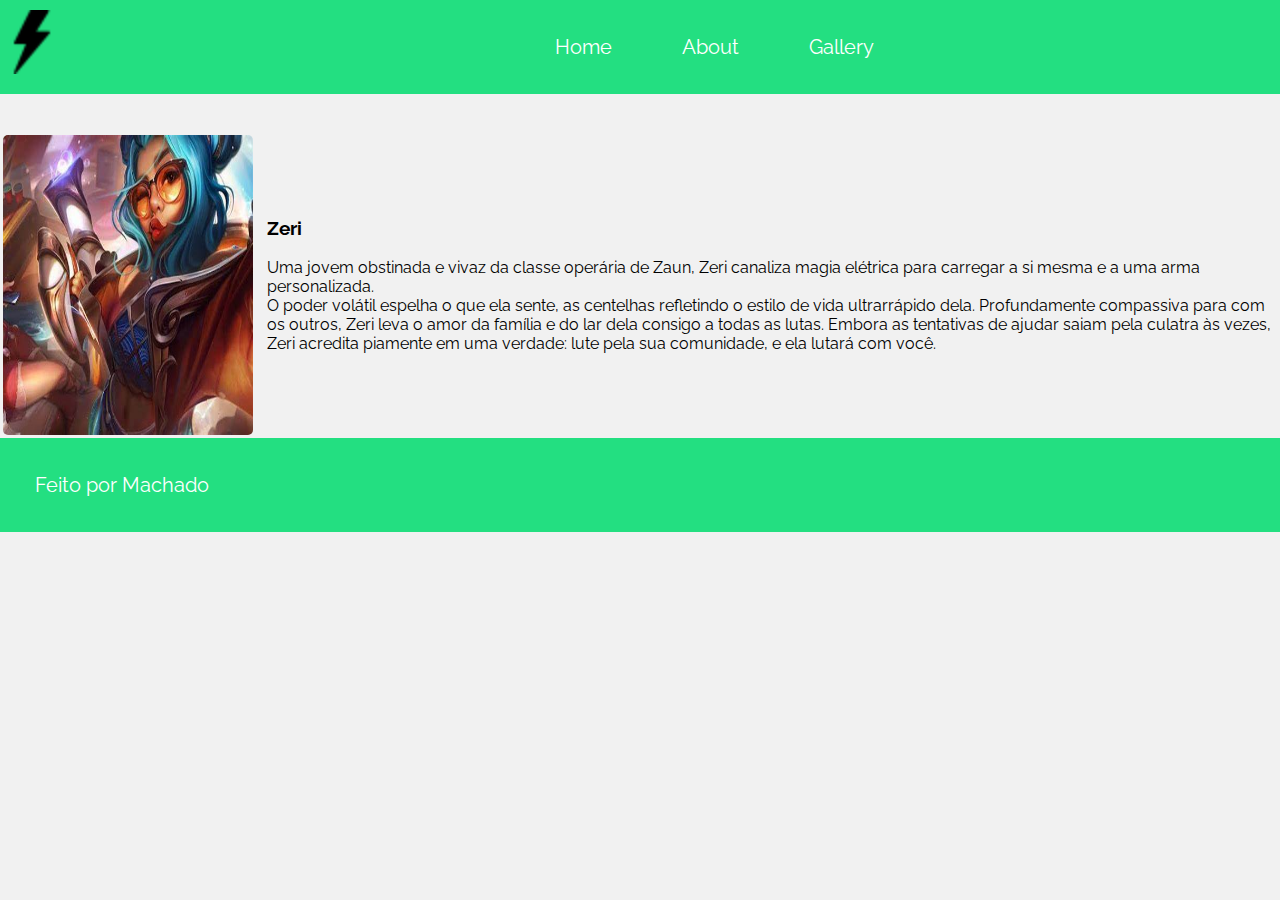
<file: Quero meu D + gallery/about.html>
<!DOCTYPE html>
<html lang="en">
<head>
    
    <meta charset="UTF-8">
    <meta http-equiv="X-UA-Compatible" content="IE=edge">
    <meta name="viewport" content="width=device-width, initial-scale=1.0">
    <title>Aula-1</title>
    <link rel="stylesheet" type="text/css" href="style.css" media="screen" />
   
    </head>
<body>
    <header>
        <nav id="nav-menu">
            <img class="img_logo" src="img/logo.png">
            <ul id="menu-content">
                <li id="list-content"><a href="index.html">Home</a></li>
                <li id="list-content"><a href="about.html">About</a></li>
                <li id="list-content"><a href="gallery.html">Gallery</a></li>
            </ul>
        </nav>
    </header>
    <BR>
        <BR>
      
    <section>
        <table>
            <tr>
                <td><img class="about-img" src="img/about.jpeg"></td>
                <td>
                    <h3>Zeri</h3><BR>
                        Uma jovem obstinada e vivaz da classe operária de Zaun,
                       Zeri canaliza magia elétrica para carregar a si mesma e a uma arma personalizada.</p>
                         O poder volátil espelha o que ela sente, as centelhas refletindo o estilo de vida ultrarrápido dela.
                         Profundamente compassiva para com os outros, Zeri leva o amor da família e do lar dela consigo a todas as lutas. Embora as tentativas de ajudar saiam pela culatra às vezes, Zeri acredita piamente em uma verdade: lute pela sua comunidade, e ela lutará com você.</p>
                </td>
            </tr>
        </table>
        <footer id="footer-content-about">
        
        <p> Feito por Machado</p>
    </footer>
    </section>
</body>
</html>
</file>
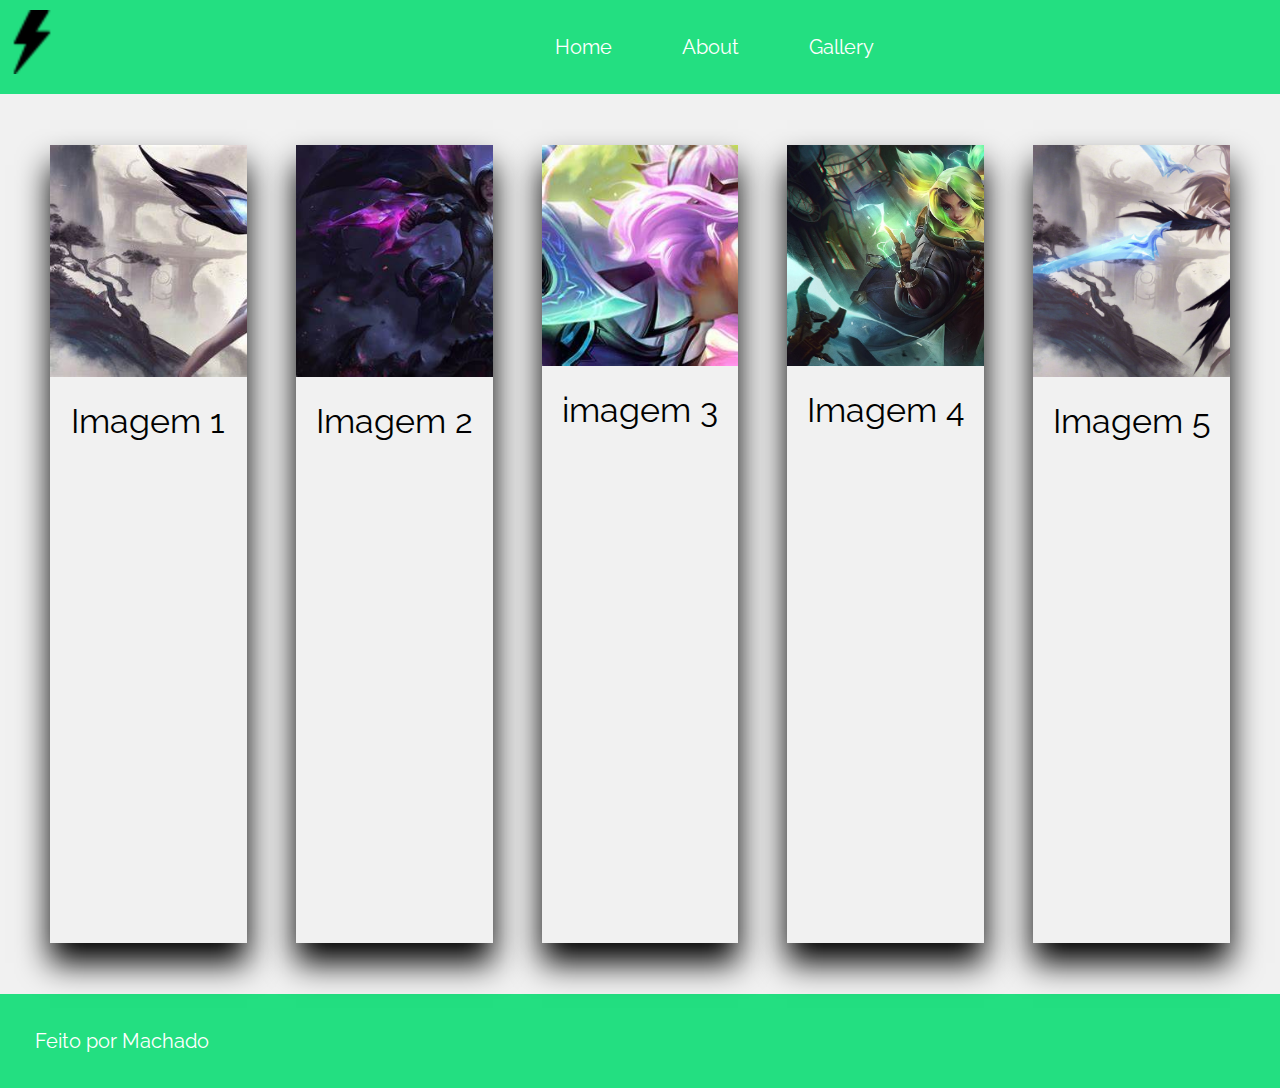
<file: Quero meu D + gallery/gallery.html>
<!DOCTYPE html>
<html lang="en">
<head>
    
    <meta charset="UTF-8">
    <meta http-equiv="X-UA-Compatible" content="IE=edge">
    <meta name="viewport" content="width=device-width, initial-scale=1.0">
    <title>Aula-1</title>
    <link rel="stylesheet" type="text/css" href="style.css" media="screen" />
   
    </head>
<body>
    <header>
        <nav id="nav-menu">
            <img class="img_logo" src="img/logo.png">
            <ul id="menu-content">
                <li id="list-content"><a href="index.html">Home</a></li>
                <li id="list-content"><a href="about.html">About</a></li>
                <li id="list-content"><a href="gallery.html">Gallery</a></li>
            </ul>
        </nav>
    </header>
        <section>
            <div class="container">
                <div class="box">
                    <img src="img/OIP (1).jfif">
                <span>  Imagem 1</span>
                </div>
                    <div class="box">
                    <img src="img/OIP.jfif">
                    <span>  Imagem 2</span>
                </div>
                <div class="box">
                    <img src="img/zeri 1.jfif" >
                    <span>  imagem 3</span>
                </div>
                <div class="box">
                    <img src="img/zeri 2.jfif">
                    <span> Imagem 4 </span>
                </div> 
                    <div class="box">
                    <img src="img/R.jfif">
                    <span>Imagem 5</span>
                    </div>
            </div>
        </section>
            <footer id="footer-content-image">
            <p> Feito por Machado</p>
        </footer>
        
        
</body>
</html>
</file>
<file: Quero meu D + gallery/style.css>
@import url('https://fonts.googleapis.com/css2?family=Raleway:ital,wght@0,100;0,200;0,300;0,400;0,500;0,600;0,700;0,800;0,900;1,100;1,200;1,300;1,400;1,500;1,600;1,700;1,800;1,900&display=swap');
*{
    margin: 0 auto;
    padding: 0 auto;
    box-sizing: border-box;
    font-family: 'Raleway', sans-serif;
}

body
{
    background-color: #F1F1F1;
}

#nav-menu
{
 background-color: #23df81;   
}

#menu-content
{
    list-style: none;
    display: flex;
    width: 30%;  
}
#list-content a
{
    text-decoration: none;
    color: #fff;
}
#list-content
{
    font-size: 20px;
    padding: 35px;
}       

.img_logo
{
    width: 5%;
    float: left;
    padding-top: 10px;
}
.about-img
{
    margin-right: 10px;
    width:250px; 
    height:300px;
    border-radius: 5px;
    box-shadow: outset 25px grey;
    float: left;
}

#footer-content{
    background-color: #23df81;
    width: 100%;
    position: absolute;
    bottom: 0;
}

#footer-content p{
    padding: 35px;
    color: #fff;
}

#footer-content-about {
    background-color: #23df81;
    width: 100%;
    bottom: 0;
    position: 1;

}

#footer-content-image  { 
    background-color: #23df81;
    width: 100%;
    bottom: 1;

}

#footer-content-about p{
    padding: 35px;
    color: #fff;
    font-size: 20px;
}

#footer-content-image p{
    padding: 35px;
    color: #fff;
    font-size: 20px;
}

.container {
    display: flex;
    width: 100%;
    padding: 4% 2%;
    box-sizing: border-box;
    height: 100vh;
    
}
.box {
    flex: 1;
    overflow: hidden;
    transition: .5s;
    margin: 0 2%;
    box-shadow: 0 20px 30px rgba(0,0,0,1);
    line-height: 0;
}


.box > img {
    width: 200%;
    height: calc(100%- 10vh);
    object-fit: cover;
    transition: 5px;
}

.box>span { font-size: 3.8vh;
display: block;
text-align: center;
height: 10vh;
line-height: 2.6;}

.box:hover {flex: 1 1 50% }
.box:hover >img {
 width: 100%;
height: 10%0;}
</file>
